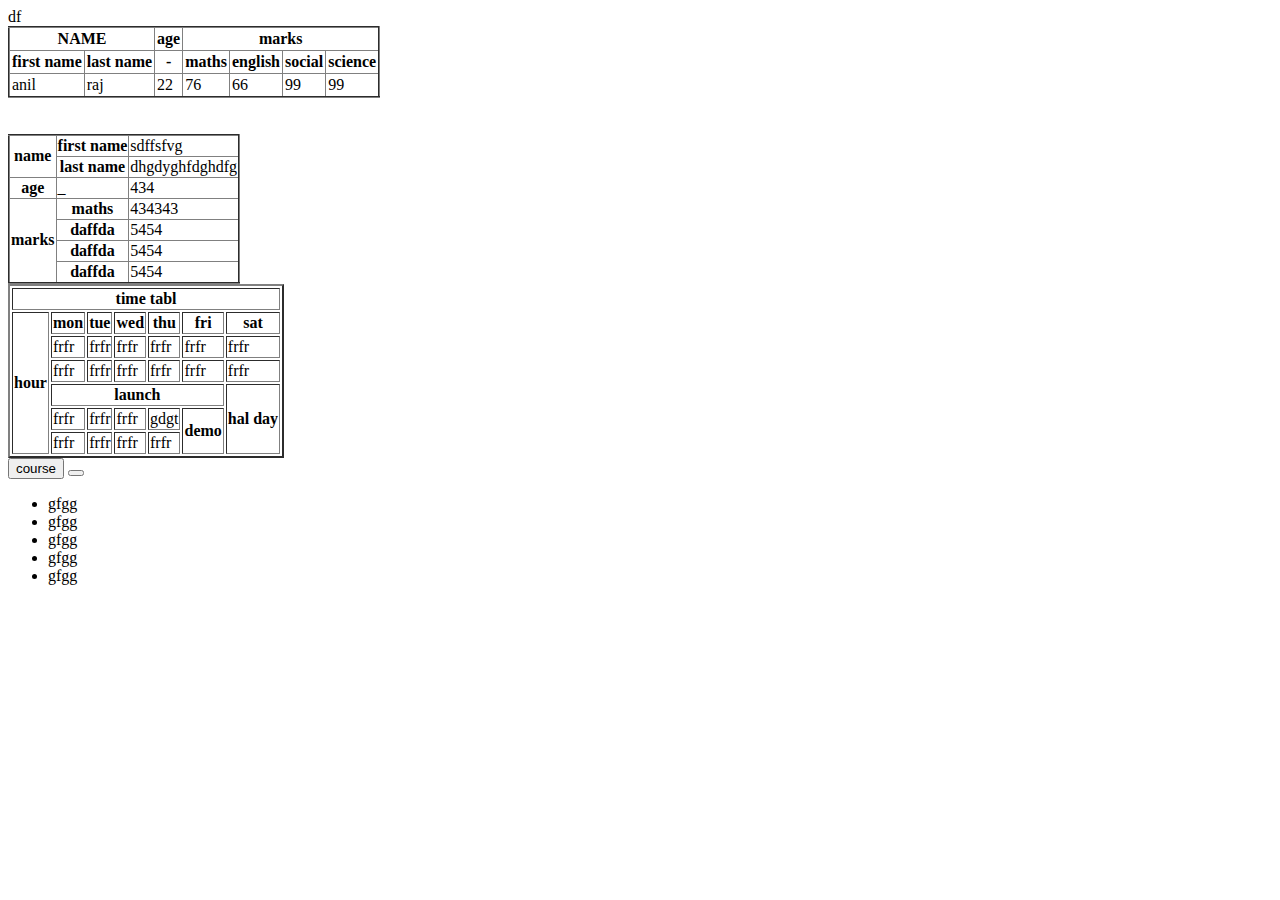
<file: index.html>
<!DOCTYPE html>
<html>
<head>
	<title>hdfhfhcdhdhjdfhdfhdhdhf</title>
	<title1>df</title1>
</head>
<body>
<table border="2" cellpadding="2" style="border-collapse:collapse" >
	<tr>
		<th colspan="2">NAME</th>
		<th >age</th>
		<th colspan="4">marks</th>
	</tr>
	<tr>
		<th>first name</th>
		<th >last name</th>
		<th >-</th>
		<th >maths</th>
		<th >english</th>
		<th >social</th>
		<th >science</th>
	</tr>
	<tr>
		<td>anil</td>
		<td>raj</td>
		<td>22</td>
		<td>76</td>
		<td>66</td>
		<td>99</td>
		<td>99</td>

	</tr>
	<tr></table>
<br>
<table border="2" style="border-collapse:collapse">
	<tr>
		<th rowspan="2">name</th>
		<th>first name</th>
		<td>sdffsfvg</td>
	</tr>
	<tr>
		<th>last name</th>
		<td>dhgdyghfdghdfg</td>
	</tr>
	<tr>
		<th>age</th>
		<td>_</td>
		<td>434</td>
	</tr>
	<tr>
		<th rowspan="4">marks</th>
		<th>maths</th>
		<td>434343</td>
	

	</tr>
	<tr>
		<th>daffda</th>
		<td>5454</td>
	</tr>
	<tr>
		<th>daffda</th>
		<td>5454</td>
	</tr>
	<tr>
		<th>daffda</th>
		<td>5454</td>
	</tr>
<br>
<table border="2">
	<tr>
		<th colspan="7">time tabl</th>
	</tr>
	<tr>
		<th rowspan="6">hour</th>
		<th>mon</th>
		<th>tue</th>
		<th>wed</th>
		<th>thu</th>
		<th>fri</th>
		<th>sat</th>
	</tr>
	<tr>
		<td>frfr</td>
		<td>frfr</td>
		<td>frfr</td>
		<td>frfr</td>
		<td>frfr</td>
		<td>frfr</td>
	</tr>
	<tr>
		<td>frfr</td>
		<td>frfr</td>
		<td>frfr</td>
		<td>frfr</td>
		<td>frfr</td>
		<td>frfr</td>
	</tr>
	<tr>
		<th colspan="5">launch</th>
		<th rowspan="3">hal day</th>

	</tr>
	<tr>
		<td>frfr</td>
		<td>frfr</td>
		<td>frfr</td>
		<td>gdgt</td>
		<th rowspan="2">demo</th>
	</tr>
	<tr><td>frfr</td>
		<td>frfr</td>
		<td>frfr</td>
		<td>frfr</td>
	</tr>
</table>
<button class="btn btn-primary"> course</button>
<button class="btn btn-primary dropdown-toggle" data-toggle="dropdown">
</button>
    <ul class="drop-down menu" role="menu">
       <li>gfgg</li>
	   <li>gfgg</li>
	   <li>gfgg</li>
	   <li>gfgg</li>
	   <li>gfgg</li>
	</ul>

</body>
</html>
</file>
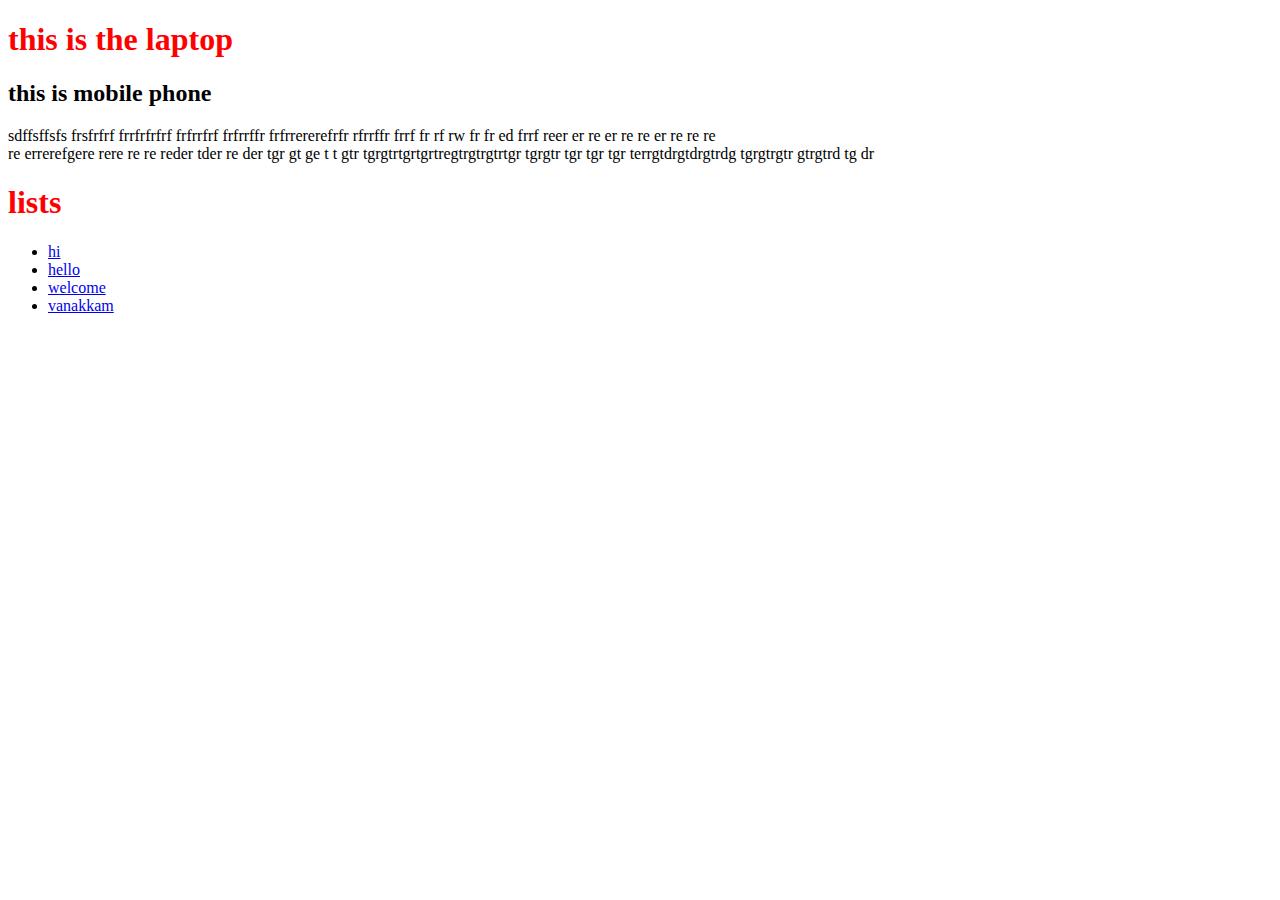
<file: basics.html>
<!DOCTYPE html>
<html>
<head>
	<title>classes</title>

	<link rel="stylesheet" type="text/css" href="style.css">

		
</head>
<body>
<h1>this is the laptop</h1>
<h2>this is mobile phone</h2>
<p>
	<div class="container">
	<div class="c1">
	
	sdffsffsfs frsfrfrf frrfrfrfrf frfrrfrf frfrrffr  frfrrererefrfr  rfrrffr frrf fr rf rw fr fr ed frrf  reer er re er re  re er re re re 
</div>

<div class="c2">


	re errerefgere rere re re reder tder re der tgr gt ge t t gtr tgrgtrtgrtgrtregtrgtrgtrtgr tgrgtr tgr tgr tgr terrgtdrgtdrgtrdg tgrgtrgtr gtrgtrd tg dr</div>
</div>
</p>

<div class="c3">

<h1>lists</h1>
<ul>
	<li><a href="#">   hi</li></a>
	<li><a href="#"> hello</li></a>
	<li><a href="#"> welcome</li></a>
	<li><a href="#"> vanakkam</li></a>
</ul>
	

</div>
</body>
</html>
</file>
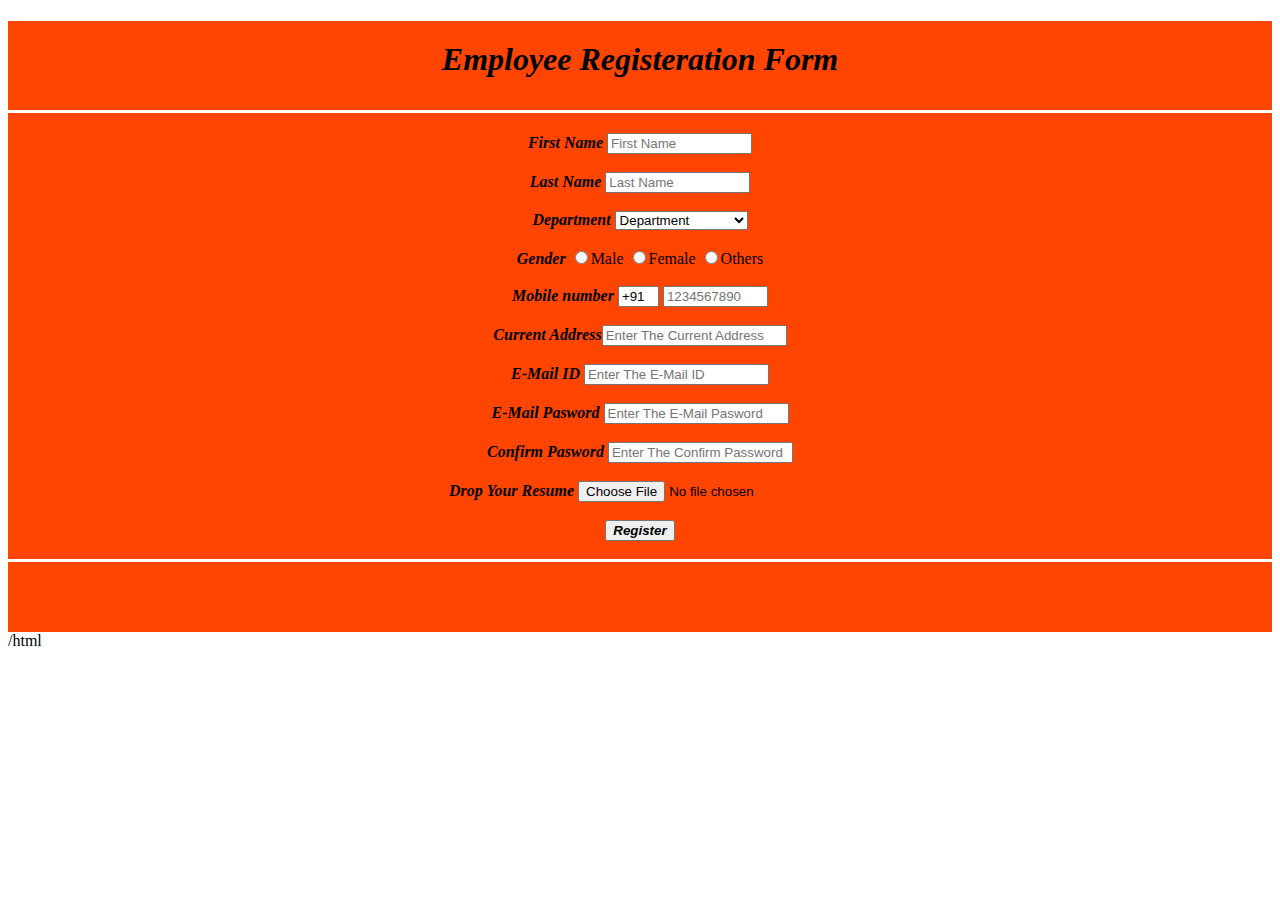
<file: employee form.html>
<!DOCTYPE html>
<html>
<head>
	<div>
	<title>
		EMPLOYEE REGISTRATION
	</title>
	<title1>
		<span><h1><i>Employee   Registeration   Form</i></h1></span>
	</title1>
	<link rel="stylesheet" type="text/css" href="employee form.css">
</head>
<body>
	<div class="anil">
	<form>
		<label for=fname><i><b>First Name</i></b></label>
		<input type="text" name="fn name" id="name" placeholder="First Name" size="15" required><br><br>
		<label for=lname><i><b>Last Name</i></b></label>
		<input type="text" name="fn name" id="name" placeholder="Last Name" size="15" required><br><br>
	<label><i><b>Department</i></b></label>
	<select>
	<option value="course" >Department</option>
	<option value="BCA">Management</option>
	<option value="BBA">Human resorce</option>
	<option value="B.Tech">customar support</option>
	<option value="MBA">Development</option>
	<option value="MCA">bussiness</option>
	<option value="M.Tech">Corparate Finance</option>
    </select><br><br>
<i><b>Gender</i></b>
    <input type="radio" name="Gender" value="male">Male
    <input type="radio" name="Gender" value="female">Female 
    <input type="radio" name="Gender" value="others">Others 
<br><br>
    <i><b>Mobile number</i></b>  <input type="text" name="country code" value="+91" size="2">
     <input type="text" name="phone number"  size="10" placeholder="1234567890">
    <br><br>
<i><b>Current Address</i></b><input type="text" name="Adress" placeholder="Enter The Current Address">
<br><br>
<label for=E-Mail><i><b>E-Mail ID</i></b></label>
<input type="text" name="E-Mail" id="E-Mail" placeholder="Enter The E-Mail ID" required><br><br>
<label for=Password><i><b>E-Mail Pasword</i></b></label>
<input type="text" name="Pass Word" id="Password" placeholder="Enter The E-Mail Pasword"  required><br><br>
<label for=Confirm-password><i><b>Confirm Pasword</i></b></label>
<input type="text" name="Confirm PassWord" id="" placeholder="Enter The Confirm Password"  required><br><br>
<label for="my file"><i><b>Drop Your Resume</i></b></label>
<input type="file" name="myfile" id="myfile"><br><br>
<button type="submit" class="Registerbtn"><i><b>Register</i></b></button><br><br>
<div class="vedha">
	
</div>
	</form>
</div>
</div>
</body>
</html>

/html
</file>
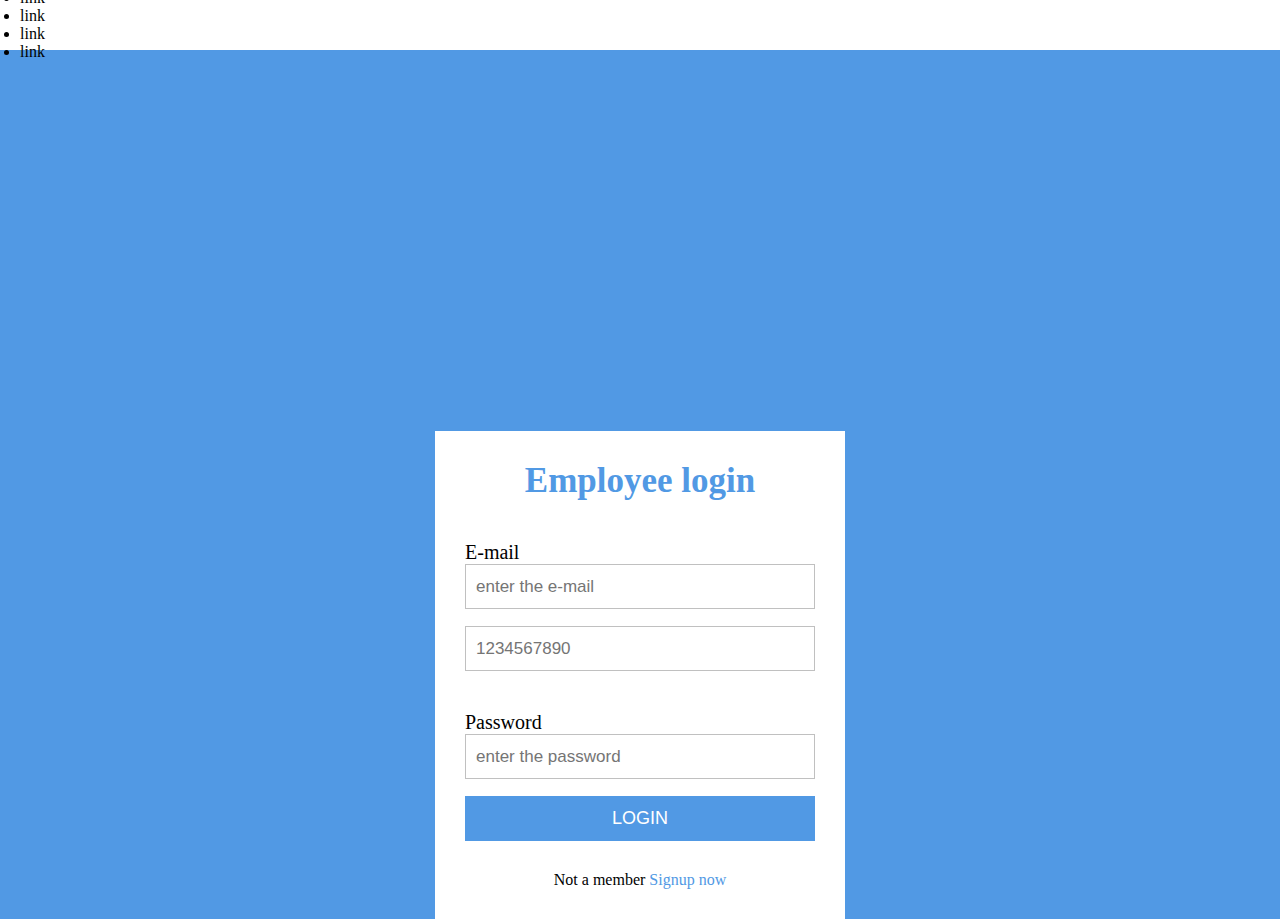
<file: login page.html>
<!DOCTYPE html>
<html>
<head>
	
	<title>
		Employee login 
	</title>
	<title1>
		
	</title1>
	<link rel="stylesheet" type="text/css" href="login page.css">
</head>
<body>
	
    <div class="container">
	 <div class="text">Employee login</div>
	 <form action="#">
		<div class="data">
			<label for="E-mail">E-mail</label>
			<input type="E-mail" name="E-mail" id="E-mail" placeholder="enter the e-mail"></div>
		<div class="data">
			<input type="text" name="phone number"  size="10" placeholder="1234567890">
		</div>
		<div class="data">
			<label for="password">Password</label>
			<input type="password" name="pasword" id="password" placeholder="enter the password">
		</div>
	<div class="btn">
	  <button type="submit">Login</button> 
	</div>
	<div class="signup-link">Not a member
		<a href="register.html">Signup now</a>
	</div>
	 </form>
	</div>
 <nav>
	<ul>
		<li>
			link
		</li>
		<li>
			link
		</li>
		<li>
			link
		</li>
		<li>
			link
		</li>

	</ul>
 </nav>
</body>
</html>
</file>
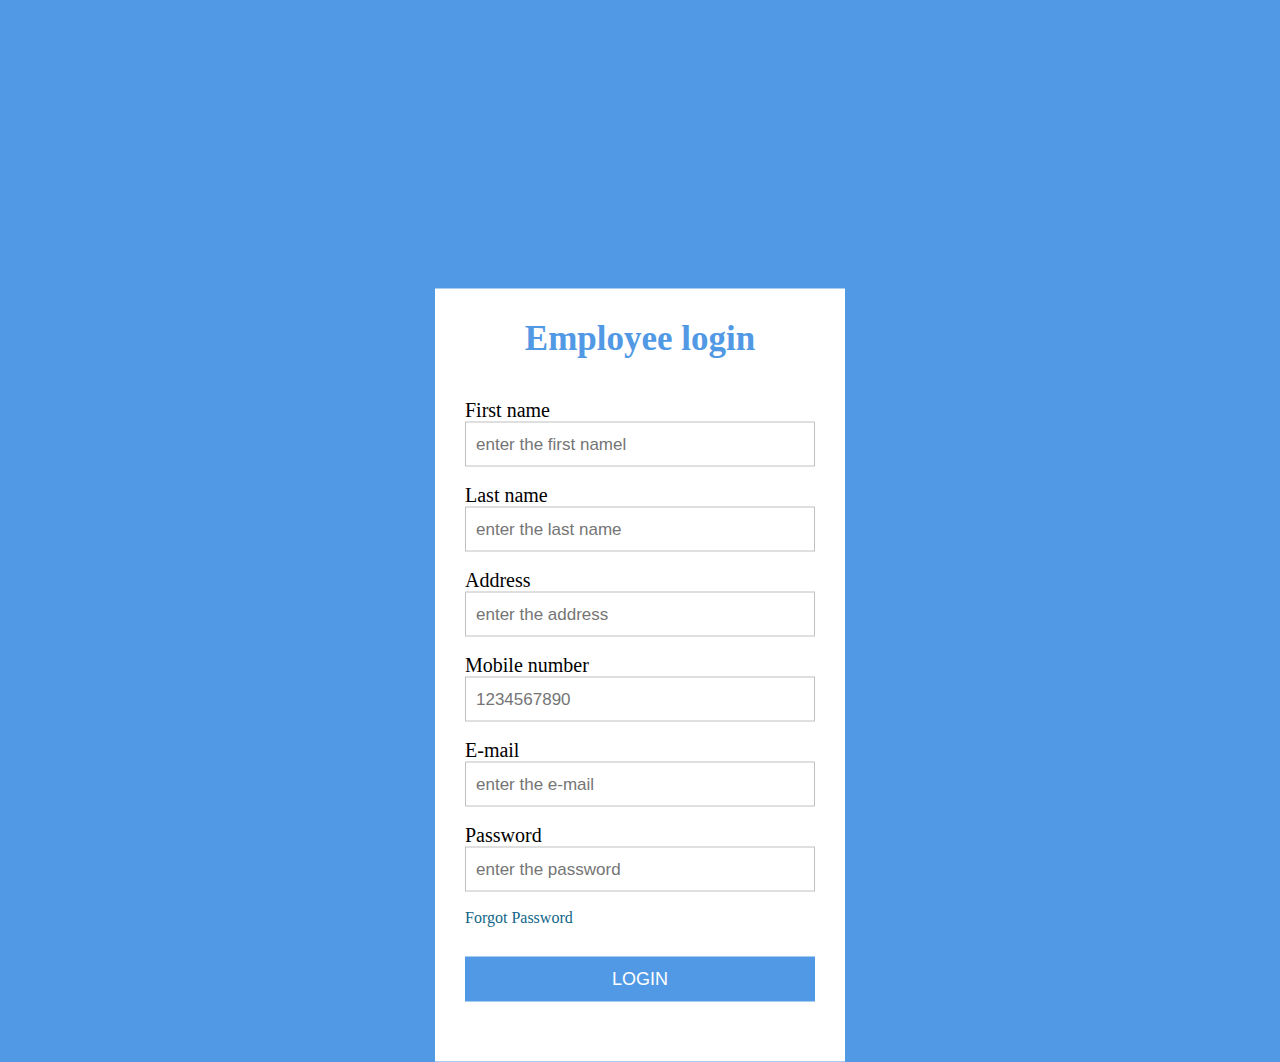
<file: node login.html>
<!DOCTYPE html>
<html>
<head>
	
	<title>
		Employee login 
	</title>
<link rel="stylesheet" type="text/css" href="login page.css">
</head>
<body>
	
    <div class="container">
	 <div class="text">Employee login</div>
	 <form action="#">
	    <div class="data">
			<label for="first name">First name</label>
			<input type="text" name="first name" id="first name" placeholder="enter the first namel"></div>
		<div class="data">
			<label for="last name">Last name</label>
			<input type="text" name="last name" id="last name" placeholder="enter the last name"></div>
		<div class="data">
			<label for="address">Address</label>
			<input type="text" name="address" id="address" placeholder="enter the address"></div>	
		<div class="data">
			<label for="mobile number">Mobile number</label>
			<input type="text" name="mobile number" id="mobile number" placeholder="1234567890"></div>	
		<div class="data">
			<label for="E-mail">E-mail</label>
			<input type="E-mail" name="E-mail" id="E-mail" placeholder="enter the e-mail"></div>
		<div class="data">
			<label for="password">Password</label>
			<input type="password" name="pasword" id="password" placeholder="enter the password">
		</div>
     <div class="forgot-pass">
	  <a href="#">Forgot Password</a>
	</div>
	<div class="btn">
	  <button type="submit">Login</button> 
	
	 </form>
	</div>
</body>
</html>
</file>
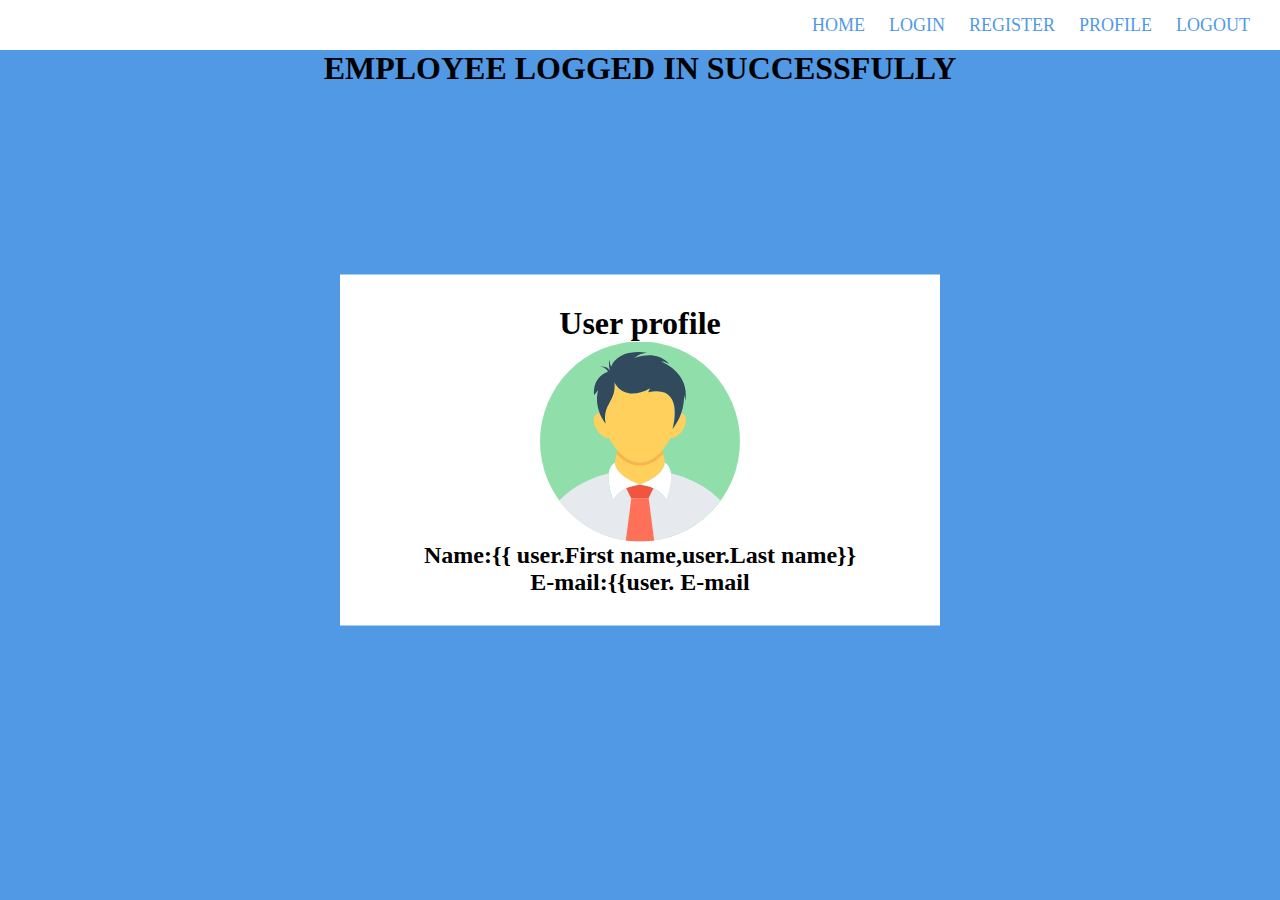
<file: profile.html>
<!DOCTYPE html>
<html>
<head>
	
	<title>
		Employee login 
	</title>
	<title1>
		
	</title1>
	<link rel="stylesheet" type="text/css" href="login page.css">
</head>
<body>
    <nav>
        <div class="logo"></div>
        <div class="menu">
            <a href="home.html">HOME</a>
            <a href="login page.html">LOGIN</a>
            <a href="register.html"> REGISTER</a>  
            <a href="profile.html" >PROFILE</a> 
            <a href="#">LOGOUT</a>   
        </div>
    </nav>
    <h1>EMPLOYEE LOGGED IN SUCCESSFULLY</h1>
    <div class="container-fluid">
	 <h1>User profile</h1>
     <img src="man-icon.svg">
     <h2>Name:{{ user.First name,user.Last name}}</h2>
     <h2>E-mail:{{user. E-mail</h2>
	</div>
</body>
</html>
</file>
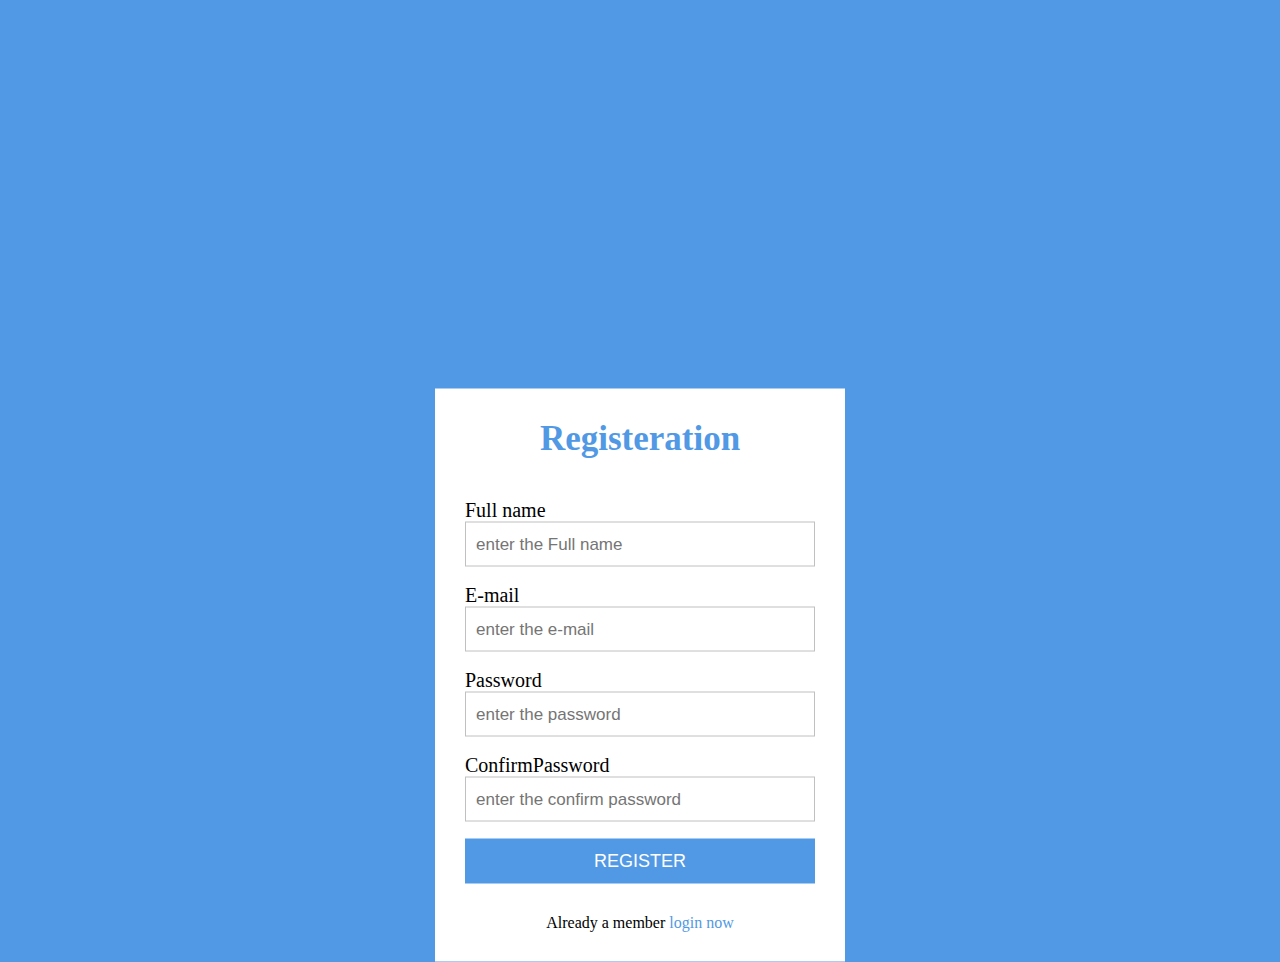
<file: register.html>
<!DOCTYPE html>
<html>
<head>
	
	<title>
		Employee login 
	</title>
	<title1>
		
	</title1>
	<link rel="stylesheet" type="text/css" href="login page.css">
</head>
<body>
    <div class="container">
	 <div class="text">Registeration</div>
	 <form action="#">
        <div class="data">
			<label for="Full name">Full name</label>
			<input type="text" name="Full name" id="Full name" placeholder="enter the Full name"></div>
		<div class="data">
			<label for="E-mail">E-mail</label>
			<input type="E-mail" name="E-mail" id="E-mail" placeholder="enter the e-mail"></div>
		<div class="data">
			<label for="password">Password</label>
			<input type="password" name="pasword" id="password" placeholder="enter the password">
		</div>
        <div class="data">
			<label for="Confirm password">ConfirmPassword</label>
			<input type="Confirm password" name="Confirm pasword" id="Confirm password" placeholder="enter the confirm password">
		</div>
     
	<div class="btn">
	  <button type="submit">Register</button> 
	</div>
	<div class="signup-link">Already a member
		<a href="login page.html" >login now</a>
	</div>
	 </form>
	</div>
</body>
</html>
</file>
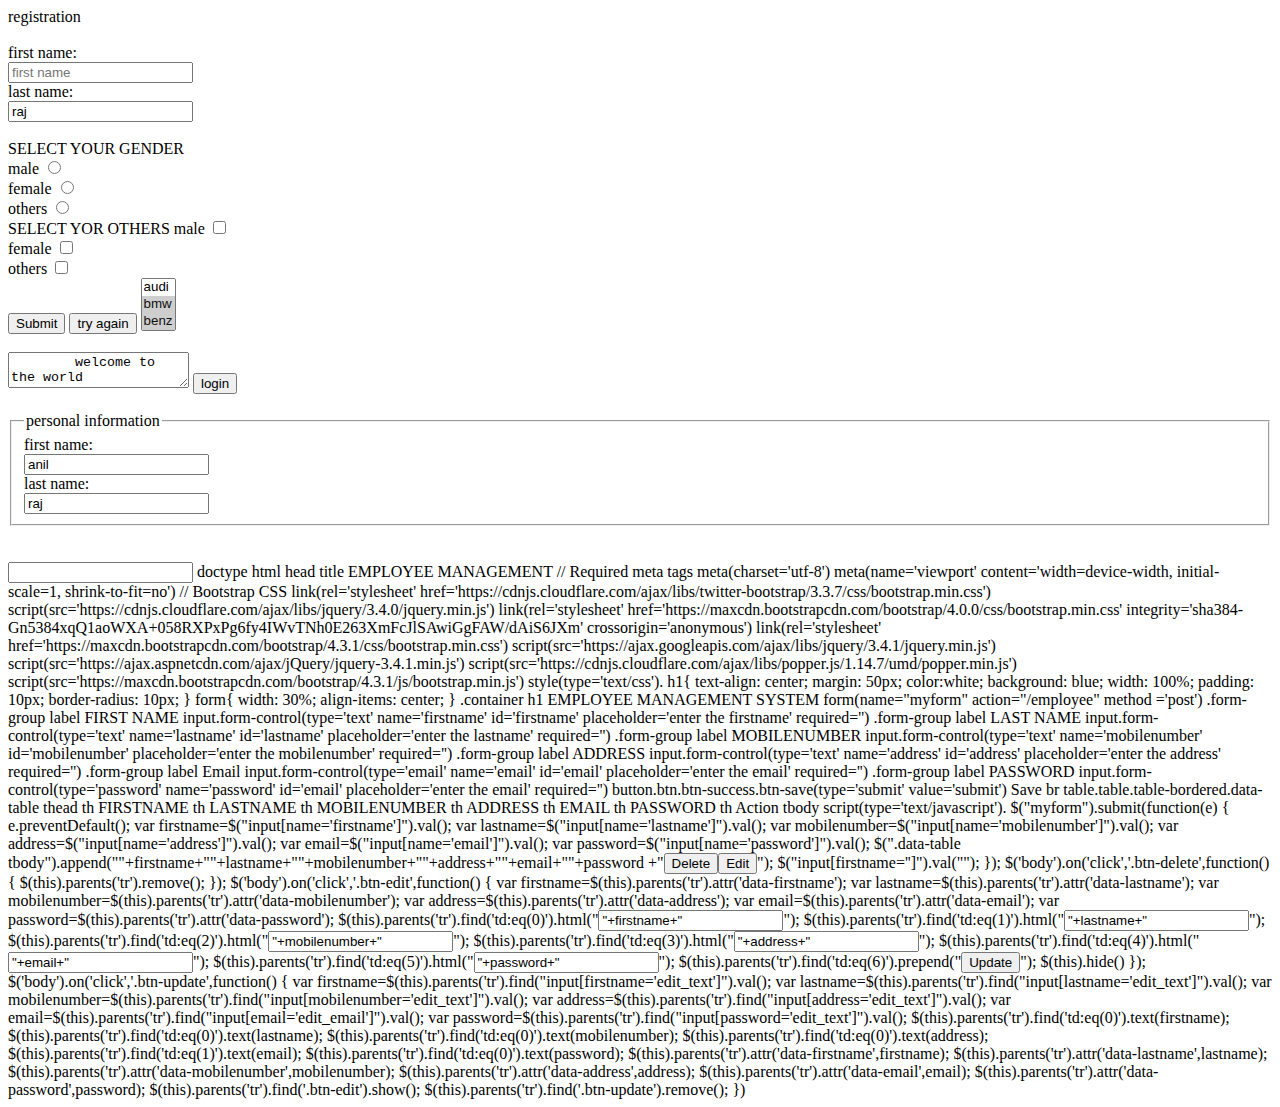
<file: web form.html>
<!DOCTYPE html>
<html>
<head>
	<title1>registration </title1><br><br>
	<title>html form</title>
</head>
<body>
   <label for="fname">first name: </label><br>
<input type="text" id="fname" name="fname"  required   placeholder="first name" ><br>
<label for="ltname">last name: </label><br>
<input type="text" id="ltname" name="ltname" value="raj"><br><br>


SELECT YOUR GENDER<br>
<label for="male">male </label>
<input type="radio" id="male" name="gender" value="male"><br>
<label for="female">female </label>
<input type="radio" id="female" name="gender" value="female"><br>
<label for="others">others </label>
<input type="radio" id="others" name="gender" value="others"><br>

SELECT YOR OTHERS
<label for="male">male </label>
<input type="checkbox" id="male" name="gender" value="male"><br>
<label for="female">female </label>
<input type="checkbox" id="female" name="gender" value="female"><br>
<label for="others">others </label>
<input type="checkbox" id="others" name="gender" value="others"><br>


<input type="submit">
<input type="button" value="try again">

<select size="3" multiple>
	<option value="audi" >audi</option>
	<option value="bmw" selected>bmw</option>
	<option value="benz"selected>benz</option>
	<option value="rr">rr</option>

</select><br><br>
<textarea>
	welcome to the world
</textarea>

<button>login</button><br><br>
<fieldset>
	<legend>personal information</legend>
	 <label for="fname">first name: </label><br>
<input type="text" id="fname" name="fname" value="anil"><br>
<label for="ltname">last name: </label><br>
<input type="text" id="ltname" name="ltname" value="raj">

</fieldset><br><br>


<input list="cars">
<datalist id="cars">
	<option value="audi">audi </option>
	<option value="bmw">bmw</option>
	<option value="benz"selected>benz</option>
	<option value="rr">rr</option>
</datalist>

</body>
</html>








doctype html
head
  title EMPLOYEE MANAGEMENT
  // Required meta tags
  meta(charset='utf-8')
  meta(name='viewport' content='width=device-width, initial-scale=1, shrink-to-fit=no')
  // Bootstrap CSS
  link(rel='stylesheet' href='https://cdnjs.cloudflare.com/ajax/libs/twitter-bootstrap/3.3.7/css/bootstrap.min.css')
  script(src='https://cdnjs.cloudflare.com/ajax/libs/jquery/3.4.0/jquery.min.js')
  link(rel='stylesheet' href='https://maxcdn.bootstrapcdn.com/bootstrap/4.0.0/css/bootstrap.min.css' integrity='sha384-Gn5384xqQ1aoWXA+058RXPxPg6fy4IWvTNh0E263XmFcJlSAwiGgFAW/dAiS6JXm' crossorigin='anonymous')
  link(rel='stylesheet' href='https://maxcdn.bootstrapcdn.com/bootstrap/4.3.1/css/bootstrap.min.css')
  script(src='https://ajax.googleapis.com/ajax/libs/jquery/3.4.1/jquery.min.js')
  script(src='https://ajax.aspnetcdn.com/ajax/jQuery/jquery-3.4.1.min.js')
  script(src='https://cdnjs.cloudflare.com/ajax/libs/popper.js/1.14.7/umd/popper.min.js')
  script(src='https://maxcdn.bootstrapcdn.com/bootstrap/4.3.1/js/bootstrap.min.js')
style(type='text/css').
  h1{
  text-align: center;
  margin: 50px;
  color:white;
  background: blue;
  width: 100%;
  padding: 10px;
  border-radius: 10px;
  }
  form{
  width: 30%;
  align-items: center;
  }
.container
  h1 EMPLOYEE MANAGEMENT SYSTEM
  form(name="myform"  action="/employee"  method ='post')
    .form-group
      label FIRST NAME
      input.form-control(type='text' name='firstname' id='firstname' placeholder='enter the firstname' required='')
    .form-group
      label LAST NAME
      input.form-control(type='text' name='lastname' id='lastname' placeholder='enter the lastname' required='')
    .form-group
      label MOBILENUMBER
      input.form-control(type='text' name='mobilenumber' id='mobilenumber' placeholder='enter the mobilenumber' required='')
    .form-group
      label ADDRESS
      input.form-control(type='text' name='address' id='address' placeholder='enter the address' required='')
    .form-group
      label Email
      input.form-control(type='email' name='email' id='email' placeholder='enter the email' required='')
    .form-group
      label PASSWORD
      input.form-control(type='password' name='password' id='email' placeholder='enter the email' required='')
    button.btn.btn-success.btn-save(type='submit' value='submit') Save
  br
  table.table.table-bordered.data-table
    thead
      th FIRSTNAME
      th LASTNAME
      th MOBILENUMBER
      th ADDRESS
      th EMAIL
      th PASSWORD
      th Action
    tbody

script(type='text/javascript').
  $("myform").submit(function(e) {
   e.preventDefault(); 
   var firstname=$("input[name='firstname']").val();
   var lastname=$("input[name='lastname']").val();
   var mobilenumber=$("input[name='mobilenumber']").val();
   var address=$("input[name='address']").val();
   var email=$("input[name='email']").val();
    var password=$("input[name='password']").val();
   $(".data-table tbody").append("<tr data-firstname='"+firstname+"'  data-lastname='"+lastname+"'  data-mobilenumber='"+mobilenumber+"' data-address='"+address+"'  data-email='"+email+"' data-email='"+password+"'><td>"+firstname+"</td><td>"+lastname+"</td><td>"+mobilenumber+"</td><td>"+address+"</td><td>"+email+"</td><td>"+password +"</td><td><button class='btn btn-danger btn-lg btn-delete mr-3' type='button'>Delete</button><button class='btn btn-info btn-lg btn-edit' type='button'>Edit</button></td></tr>");
   $("input[firstname='']").val("");
   });

  

  $('body').on('click','.btn-delete',function() {
  $(this).parents('tr').remove();
  });
  $('body').on('click','.btn-edit',function() {
  var firstname=$(this).parents('tr').attr('data-firstname');
  var lastname=$(this).parents('tr').attr('data-lastname');
  var mobilenumber=$(this).parents('tr').attr('data-mobilenumber');
  var address=$(this).parents('tr').attr('data-address');
  var email=$(this).parents('tr').attr('data-email');
  var password=$(this).parents('tr').attr('data-password');
  $(this).parents('tr').find('td:eq(0)').html("<input name='edit_text' value='"+firstname+"'>");
  $(this).parents('tr').find('td:eq(1)').html("<input name='edit_text' value='"+lastname+"'>");
  $(this).parents('tr').find('td:eq(2)').html("<input name='edit_text' value='"+mobilenumber+"'>");
  $(this).parents('tr').find('td:eq(3)').html("<input name='edit_text' value='"+address+"'>");
  $(this).parents('tr').find('td:eq(4)').html("<input name='edit_email' value='"+email+"'>");
  $(this).parents('tr').find('td:eq(5)').html("<input name='edit_email' value='"+password+"'>");
  $(this).parents('tr').find('td:eq(6)').prepend("<button type='button' class='btn btn-info btn-lg btn-update mr-3'>Update</button>");
  $(this).hide()
  });
  $('body').on('click','.btn-update',function() {
  var firstname=$(this).parents('tr').find("input[firstname='edit_text']").val();
  var lastname=$(this).parents('tr').find("input[lastname='edit_text']").val();
  var mobilenumber=$(this).parents('tr').find("input[mobilenumber='edit_text']").val();
  var address=$(this).parents('tr').find("input[address='edit_text']").val();
  var email=$(this).parents('tr').find("input[email='edit_email']").val();
  var password=$(this).parents('tr').find("input[password='edit_text']").val();
  $(this).parents('tr').find('td:eq(0)').text(firstname);
  $(this).parents('tr').find('td:eq(0)').text(lastname);
  $(this).parents('tr').find('td:eq(0)').text(mobilenumber);
  $(this).parents('tr').find('td:eq(0)').text(address);
  $(this).parents('tr').find('td:eq(1)').text(email);
   $(this).parents('tr').find('td:eq(0)').text(password);
  $(this).parents('tr').attr('data-firstname',firstname);
  $(this).parents('tr').attr('data-lastname',lastname);
  $(this).parents('tr').attr('data-mobilenumber',mobilenumber);
  $(this).parents('tr').attr('data-address',address);
  $(this).parents('tr').attr('data-email',email);
   $(this).parents('tr').attr('data-password',password);
  $(this).parents('tr').find('.btn-edit').show();
  $(this).parents('tr').find('.btn-update').remove();
  })
</file>
<file: style.css>
body{
h1{

color: red;

}
}
</file>
<file: employee form.css>
h1{

	color: black;
	text-align: center;
	padding-top: 20px;
	padding-bottom: 10px;


}
div{
	background: orangered;
}
.anil{
	text-align: center;
    border-bottom: bold white;
	padding-top: 20px;
	padding-bottom: 50px;
    border-top: solid white;
    border-right:thin white;

}
.vedha{
	padding-top: 20px;
	border-top: white solid;
}
</file>
<file: login page.css>
*{
	margin: 0;
	padding: 0;
	box-sizing: border-box;
	outline: none;
}
body{
	height: 100vh;
	width: 100%;
	background-color: #5199e4;
}
.container{

	position: absolute;
	top: 75%;
	left: 50%;
	transform: translate(-50%,-50%);
	display: block;
	background: #ffff;
	width: 410px;
	padding: 30px;
}
.text{
	font-size: 35px;
	font-weight: 600;
	text-align: center;
	color: #5199e4;
}
.data{
	height: 45px;
	width: 100%;

	margin: 40px 0;
}
form .data label{
	font-size: 20px;
}
form .data input{
	height: 100%;
	width: 100%;
	padding-left: 10px;
	font-size: 17px;
	border: 1px solid silver;
}
form .data input:focus{
	border-color: #168;
	border-bottom-width: 2px;
}
.forgot-pass{
	margin-top: 7px;
}
form .forgot-pass a{
	color: #168;
	text-decoration: none;
}
form .forgot-pass a:hover{
	text-decoration: underline;
	color: blue;
}
.btn{
	margin: 30px 0;
	height: 45px;
	width: 100%;

}
.btn button{
	height: 100%;
	width: 100%;
	background: none;
	border: none;
	color: #fff;
	background: #5199e4;
	font-size: 18px;
	font-weight: 500;
	text-transform: uppercase;
	cursor: pointer;

}
.signup-link{
	text-align: center;
}
.signup-link a{
	color: #5199e4;
	text-decoration: none;
}
.signup-link a:hover{
	color: #5199e4;
	text-decoration: underline;
}
nav{
	width: 100%;
	height: 50px;
	background: #fff;
	padding: 0px 20px;
	display: flex;
	justify-content: space-between;
	align-items: center;
}
nav .menu a{
	margin: 10px 10px;
	text-decoration: none;
	font-size: 18px;
	color: #5199e4;
}
nav .menu a:hover{
	text-decoration: underline;
}
.container-fluid{
	position: absolute;
	top: 50%;
	left: 50%;
	transform: translate(-50%,-50%);
	display: block;
	background: #ffff;
	width: 410px;
	padding: 30px;
}
.container-fluid h1,.container-fluid h2{
	font-size: 400;
}
.container-fluid img{
	width: 200px;
}
.container-fluid{
	width: 600px;
	display: flex;
	flex-direction: column;
	align-items: center;
}
h1{
	text-align: center;
	color: black;
	font-family: fantasy;
}
</file>
